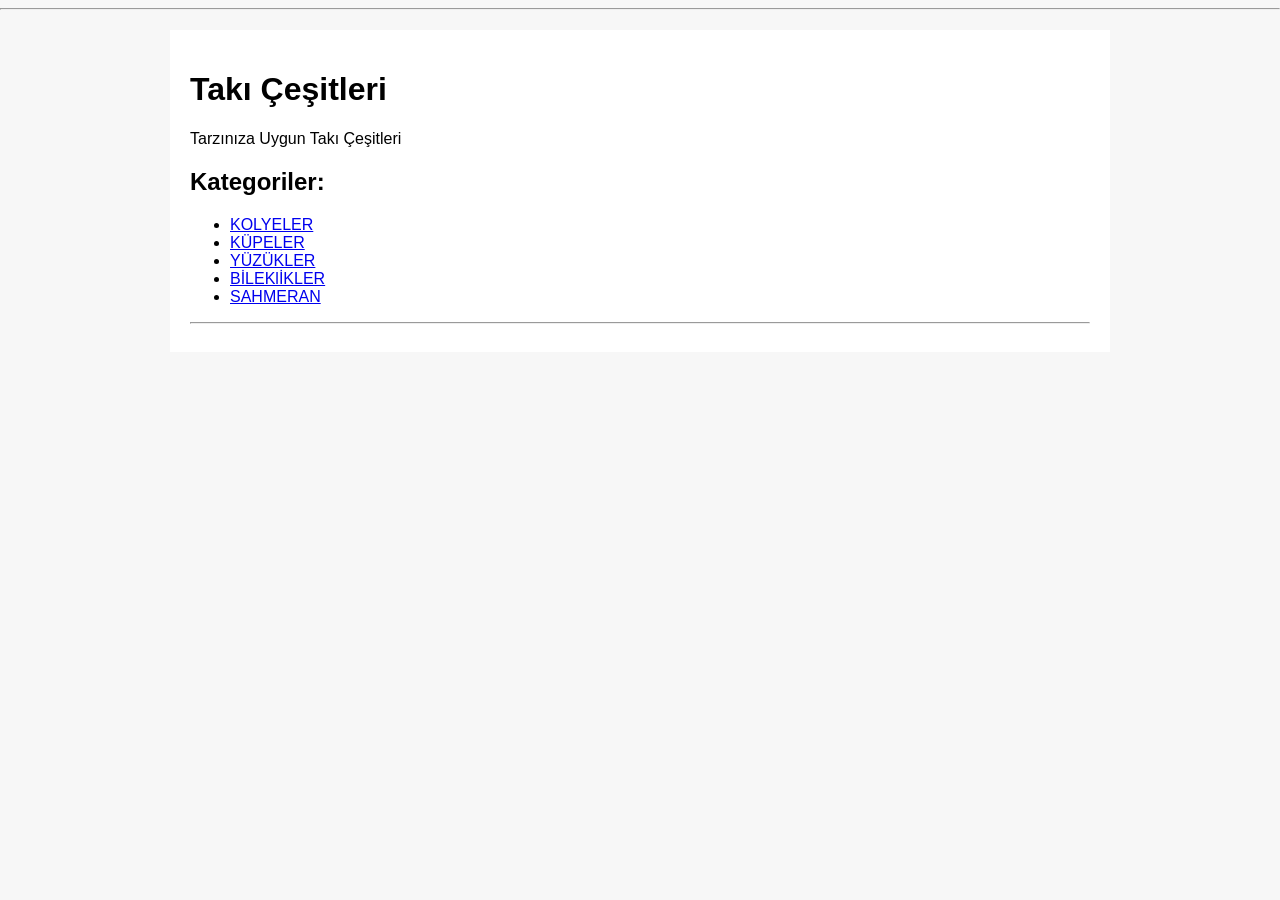
<file: web projesi/index.html>
<!DOCYTPE html>

<html>
<head>
<meta charset="UTF-8">
<meta name="viewport" content="width=device-width,inital-scale=1.0">
<link rel="stylesheet" href="style.css">

<title>Takının Adresi&#127775;</title>

</head>
<hr>
<body>
<div class="container">

<h1>Takı Çeşitleri</h1>
<p>Tarzınıza Uygun Takı Çeşitleri</p> 
<h2>Kategoriler:</h2>

<ul>
    <li><a href="kolyeler.html">KOLYELER</a></li>
	<li><a href="kupeler.html">KÜPELER</a></li>
	<li><a href="yuzukler.html">YÜZÜKLER</a></li>
	<li><a href="bileklikler.html">BİLEKlİKLER</a></li>
	<li><a href="sahmeran.html">SAHMERAN</a></li>


</ul>
<hr>
</div>
</body>
</file>
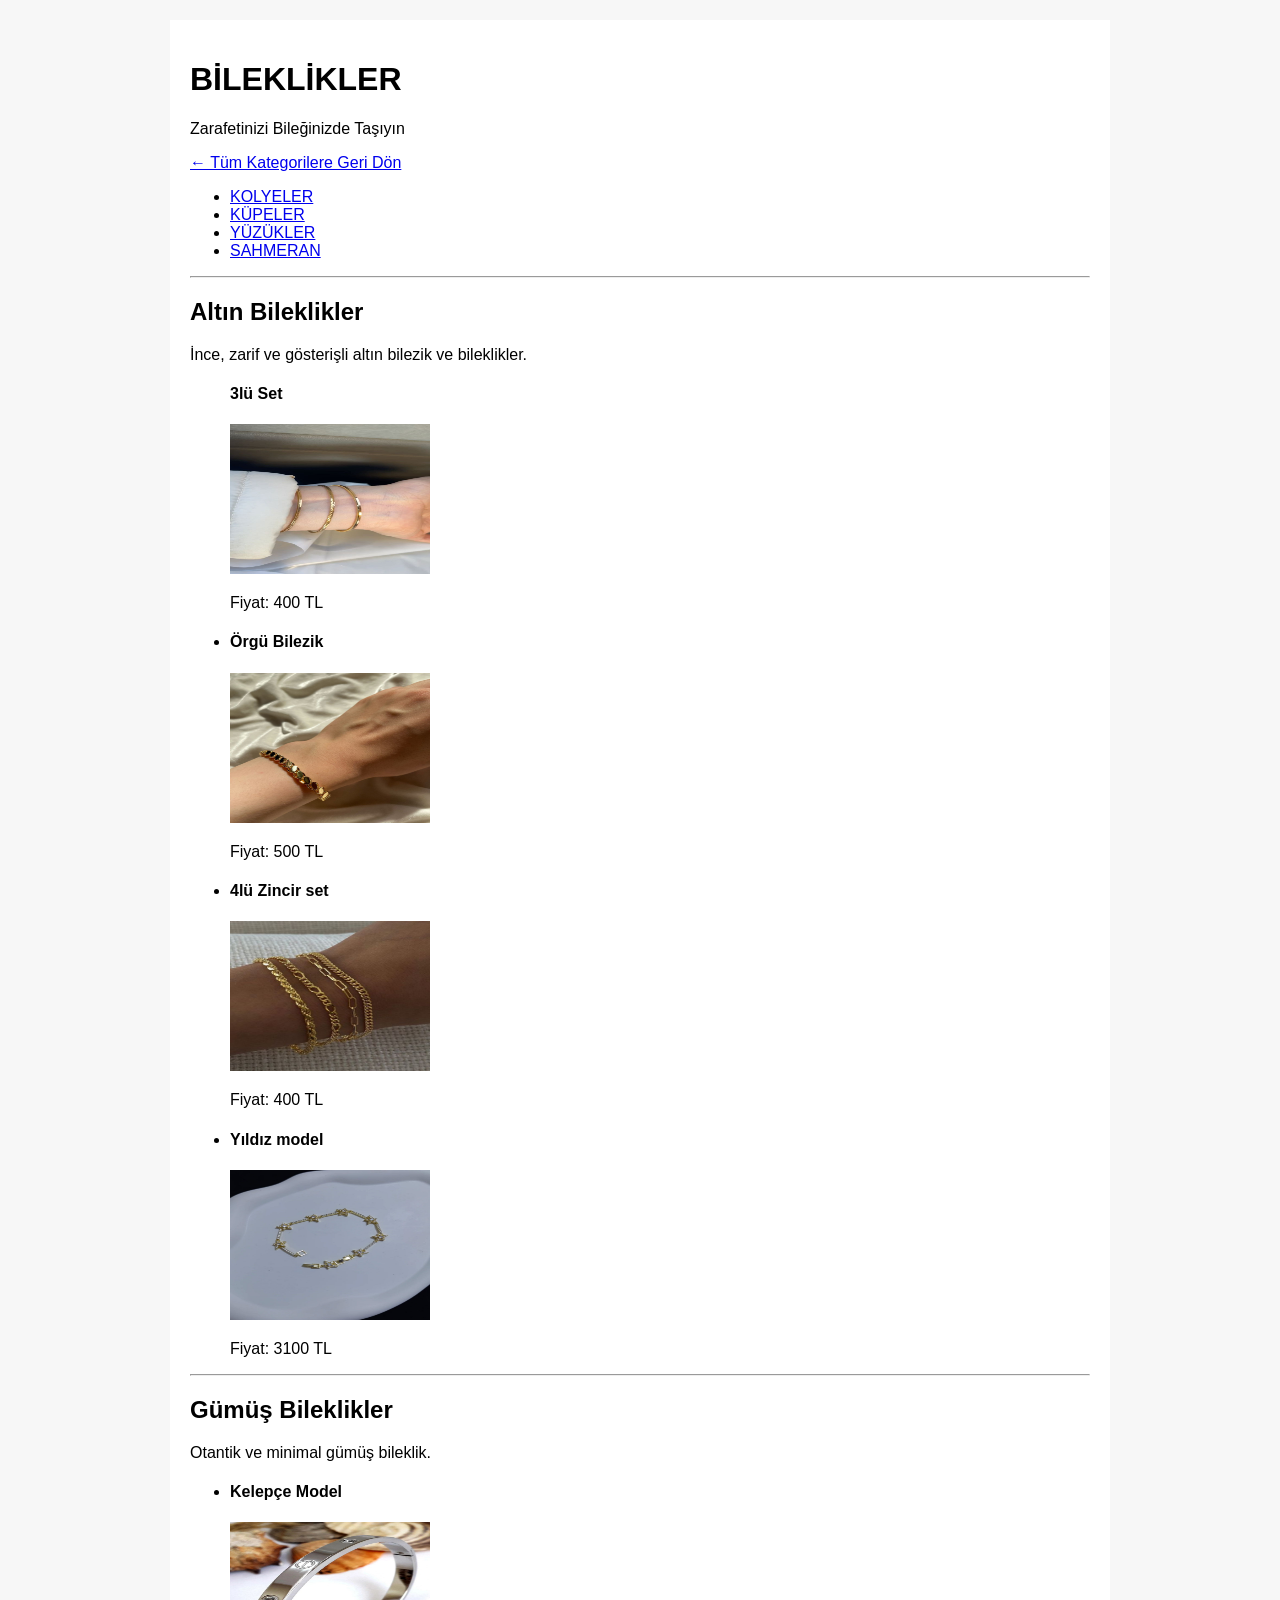
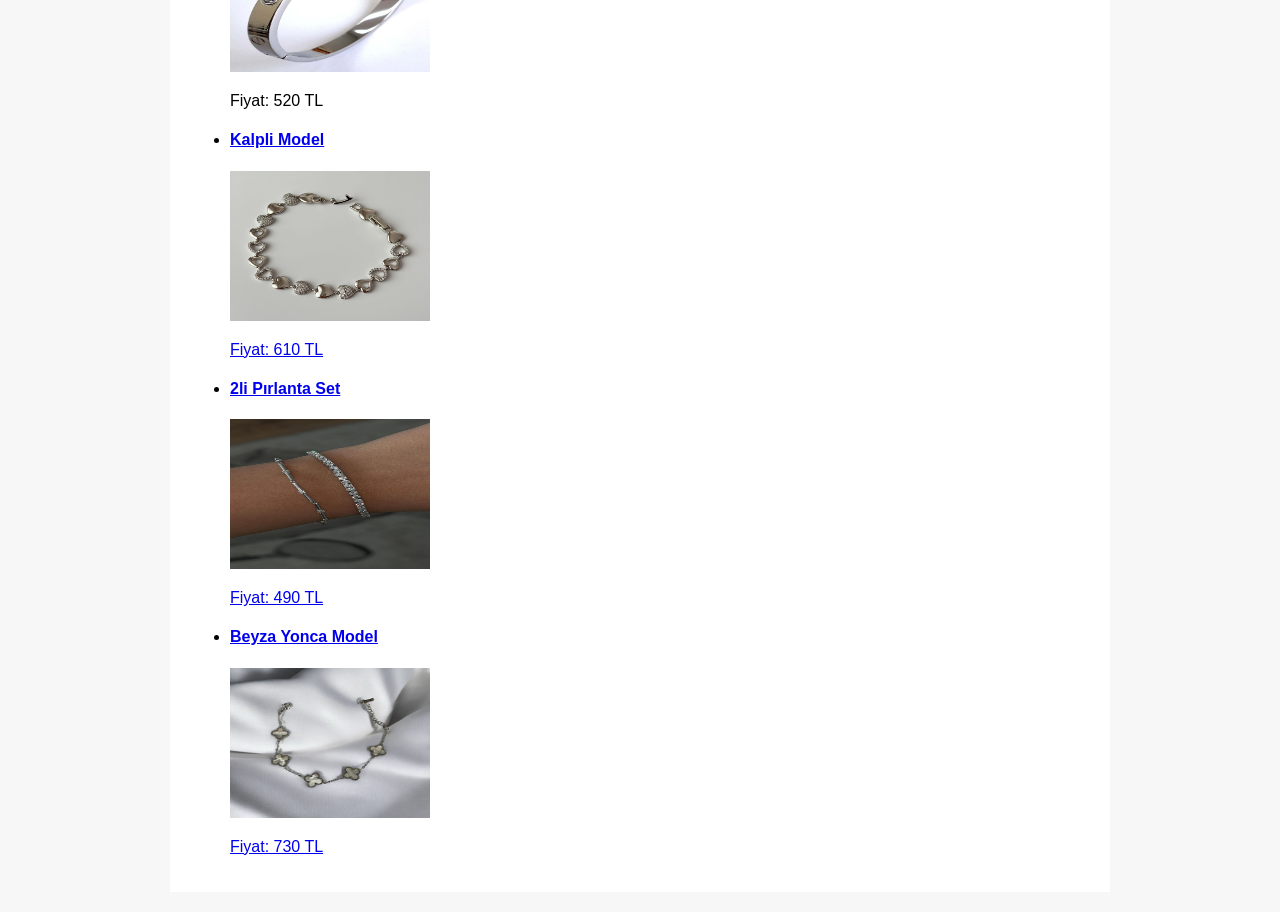
<file: web projesi/bileklikler.html>
<!DOCTYPE html>
<html>
<head>
<meta charset="UTF-8">
<meta name="viewport" content="width=device-width,inital-scale=1.0">
<link rel="stylesheet" href="style.css">

<title>Takının Adresi&#127775;</title>
</head>


<body>
<div class="container">

    <h1>BİLEKLİKLER</h1>
    <p>Zarafetinizi Bileğinizde Taşıyın</p>

    <p><a href="index.html">← Tüm Kategorilere Geri Dön</a></p>
	<ul>
    <li><a href="kolyeler.html">KOLYELER</a></li>
	<li><a href="kupeler.html">KÜPELER</a></li>
	<li><a href="yuzukler.html">YÜZÜKLER</a></li>
	<li><a href="sahmeran.html">SAHMERAN</a></li>


</ul>
    <hr>

    <h2>Altın Bileklikler</h2>
    <p>İnce, zarif ve gösterişli altın bilezik ve bileklikler.</p>

    <ul>
  
            <a #href="bileklik1_detay.html">
			
                <h4>3lü Set</h4>
                <img src="resimler/bileklik1.jpg" alt="bileklik1" width="200" height="150">
                <p>Fiyat: 400 TL</p>
            </a>
        </li>

        <li>
            <a #href="bileklik2_detay.html">
                <h4>Örgü Bilezik</h4>
                <img src="resimler/bileklik2.jpg" alt="bileklik2" width="200" height="150">
                <p>Fiyat: 500 TL</p>
            </a>
        </li>

        <li>
            <a #href="bileklik3_detay.html">
                <h4>4lü Zincir set</h4>
                <img src="resimler/bileklik3.jpg" alt=" Bileklik3" width="200" height="150">
                <p>Fiyat: 400 TL</p>
            </a>
        </li>

        <li>
            <a #href="bileklik4_detay.html">
                <h4>Yıldız model</h4>
                <img src="resimler/bileklik4.jpg" alt="bileklik4" width="200" height="150">
                <p>Fiyat: 3100 TL</p>
            </a>
        </li>
    </ul>

    <hr>

    <h2>Gümüş Bileklikler</h2>
    <p>Otantik ve minimal gümüş bileklik.</p>

    <ul>

        <li>
            <a #href="gümüş_bileklik1_detay.html">
                <h4>Kelepçe Model</h4>
                <img src="resimler/gümüşbileklik1.jpg" alt="gümüşbileklik1" width="200" height="150">
                <p>Fiyat: 520 TL</p>
            </a>
        </li>

        <li>
            <a href="gümüş_bileklik2_detay.html">
                <h4>Kalpli Model</h4>
                <img src="resimler/gümüşbileklik2.jpg" alt="gümüşbileklik2" width="200" height="150">
                <p>Fiyat: 610 TL</p>
            </a>
        </li>

        <li>
            <a href="gümüş_bileklik3_detay.html">
                <h4>2li Pırlanta Set</h4>
                <img src="resimler/gümüşbileklik3.jpg" alt="gümüşbileklik3" width="200" height="150">
                <p>Fiyat: 490 TL</p>
            </a>
        </li>

        <li>
            <a href="gümüş_bileklik4_detay.html">
                <h4>Beyza Yonca Model </h4>
                <img src="resimler/gümüşbileklik4.jpg" alt="gümüşbileklik4" width="200" height="150">
                <p>Fiyat: 730 TL</p>
            </a>
        </li>
    </ul>
</div>
</body>
</html>
</file>
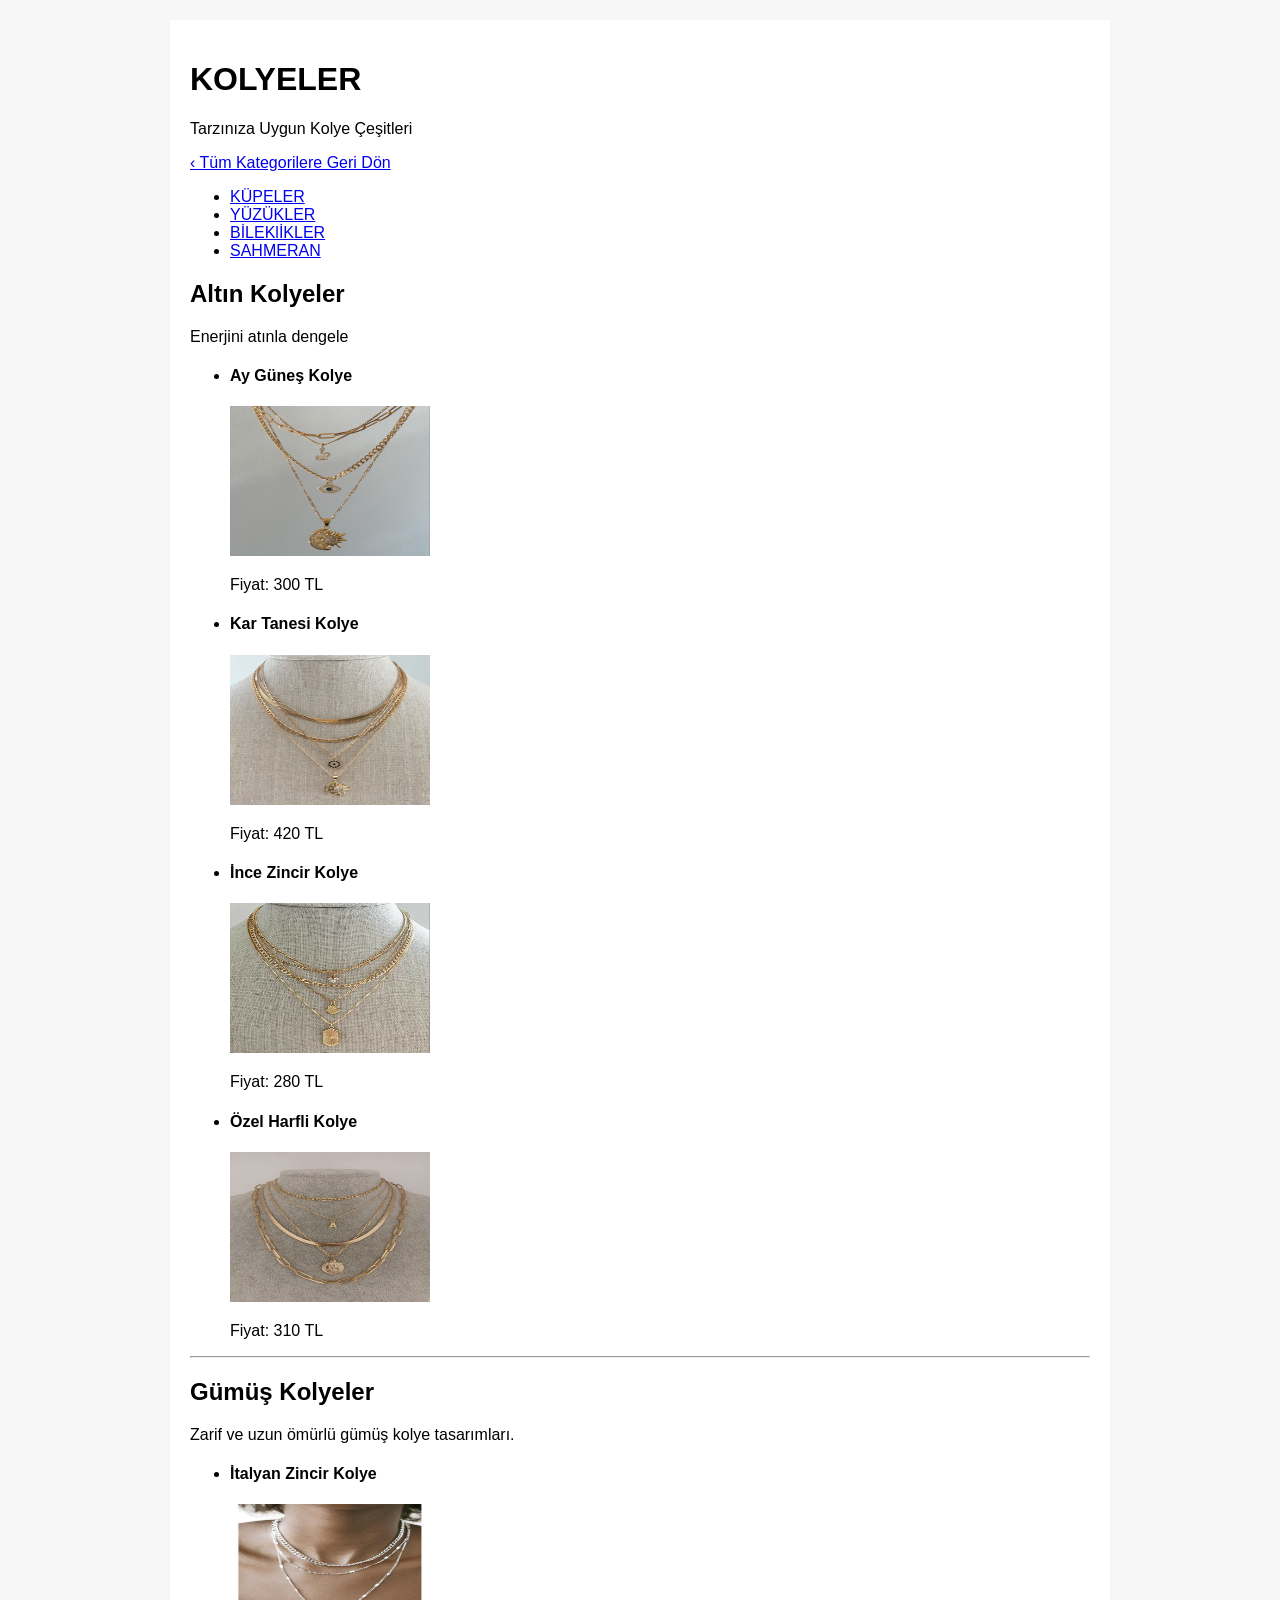
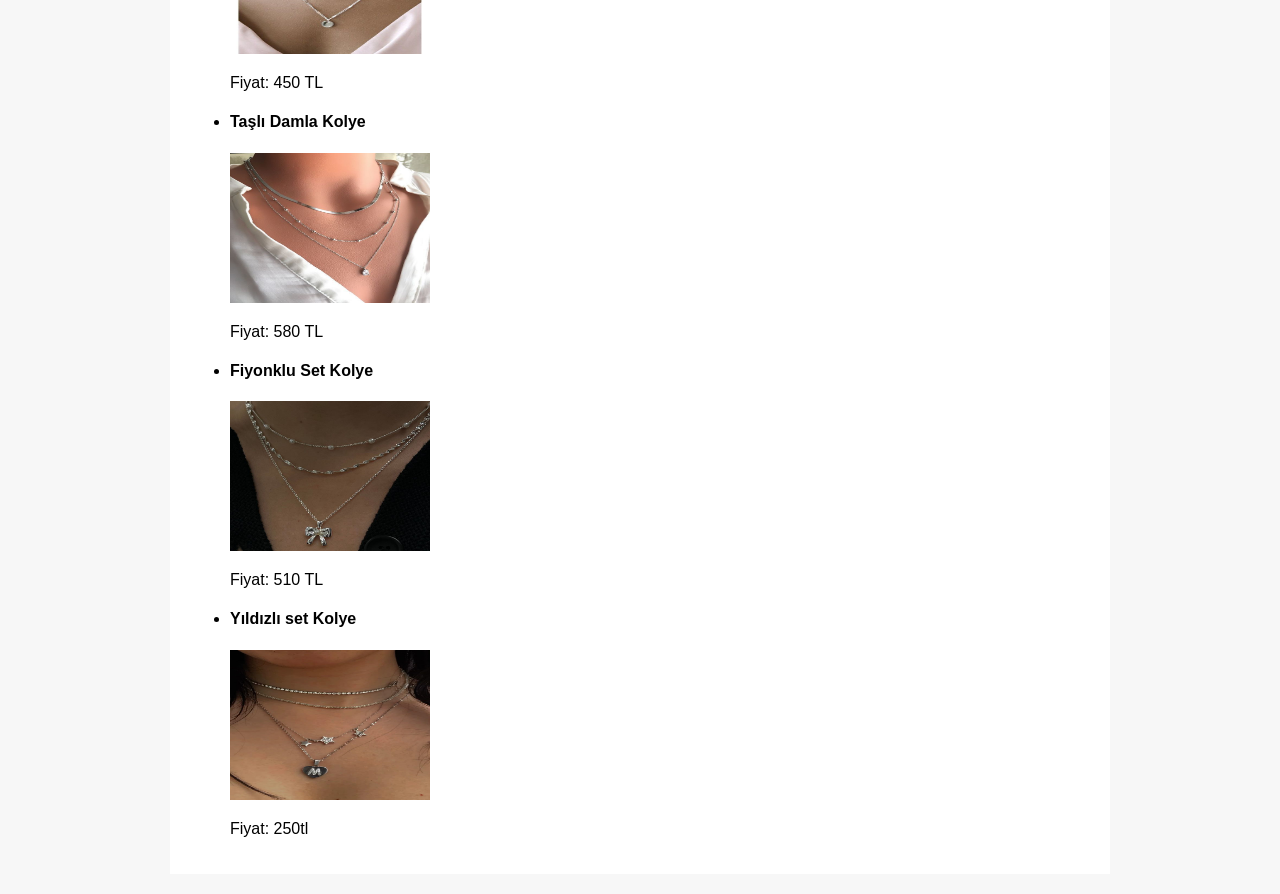
<file: web projesi/kolyeler.html>
<!DOCTYPE html>
<html>
<head>
<meta charset="UTF-8">
<meta name="viewport" content="width=device-width,inital-scale=1.0">
<link rel="stylesheet" href="style.css">

<title>Takının Adresi&#127775;</title>
</head>
    <title>Kolyeler - Alt Kategoriler</title>
</head>
<body>
<div class="container">



    <h1>KOLYELER</h1>
    <p>Tarzınıza Uygun Kolye Çeşitleri</p>

    
    
     <p><a href="index.html">‹ Tüm Kategorilere Geri Dön</a></p>
	 <ul>
   
	<li><a href="kupeler.html">KÜPELER</a></li>
	<li><a href="yuzukler.html">YÜZÜKLER</a></li>
	<li><a href="bileklikler.html">BİLEKlİKLER</a></li>
	<li><a href="sahmeran.html">SAHMERAN</a></li>


</ul>
             
            </a>
        </li>
    </ul>

    <h2>Altın Kolyeler</h2>
	<P>Enerjini atınla dengele</p>
   
<ul>

    <li>
        <a #href="altin_kolye1_detay.html">
            <h4>Ay Güneş Kolye</h4>
            <img src="resimler/kolye1.jpg" alt="Kolye 1" width="200" height="150">
            <p>Fiyat: 300 TL</p>
        </a>
    </li>

    <li>
        <a #href="altin_kolye2_detay.html">
            <h4>Kar Tanesi Kolye</h4>
            <img src="resimler/kolye2.jpg" alt="Kolye 2" width="200" height="150">
            <p>Fiyat: 420 TL</p>
        </a>
    </li>

    <li>
        <a #href="altin_kolye3_detay.html">
            <h4>İnce Zincir Kolye</h6>
            <img src="resimler/kolye3.jpg" alt="Kolye 3" width="200" height="150">
            <p>Fiyat: 280 TL</p>
        </a>
    </li>

    <li>
        <a #href="altin_kolye4_detay.html">
            <h4>Özel Harfli Kolye</h4>
            <img src="resimler/kolye4.jpg" alt="Kolye 4" width="200" height="150">
            <p>Fiyat: 310 TL</p>
        </a>
    </li>

</ul>


	
	

<hr> <h2>Gümüş Kolyeler</h2>
<p>Zarif ve uzun ömürlü gümüş kolye tasarımları.</p>
<ul>

    <li>
        <a #href="gümüş_kolye1_detay.html">
		  <h4>İtalyan Zincir Kolye</h4>
            <img src="resimler/gümüşkolye1.jpg" alt="GümüşKolye1" width="200" height="150">       
            <p>Fiyat: 450 TL</p>
        </a>
    </li>

    <li>
        <a #href="gümüş_kolye2_detay.html">
		<h4>Taşlı Damla Kolye</h4>
            <img src="resimler/gümüşkolye2.jpg" alt="gümüşkolye2" width="200" height="150">           
            <p>Fiyat: 580 TL</p>
        </a>
    </li>

    <li>
        <a #href="gümüş_kolye3_detay.html">
		<h4>Fiyonklu Set Kolye</h4>
            <img src="resimler/gümüşkolye3.jpg" alt="gümüşkolye3" width="200" height="150">           
            <p>Fiyat: 510 TL</p>
		
        </a>
    </li>
    <li>
        <a #href="gümüş_kolye4_detay.html">
        <h4>Yıldızlı set Kolye</h4>
            <img src="resimler/gümüşkolye4.jpg"alt="gümüşkolye4" width="200" height="150">			
			<p>Fiyat: 250tl</p>
 
</ul>
</div>
</body>
</file>
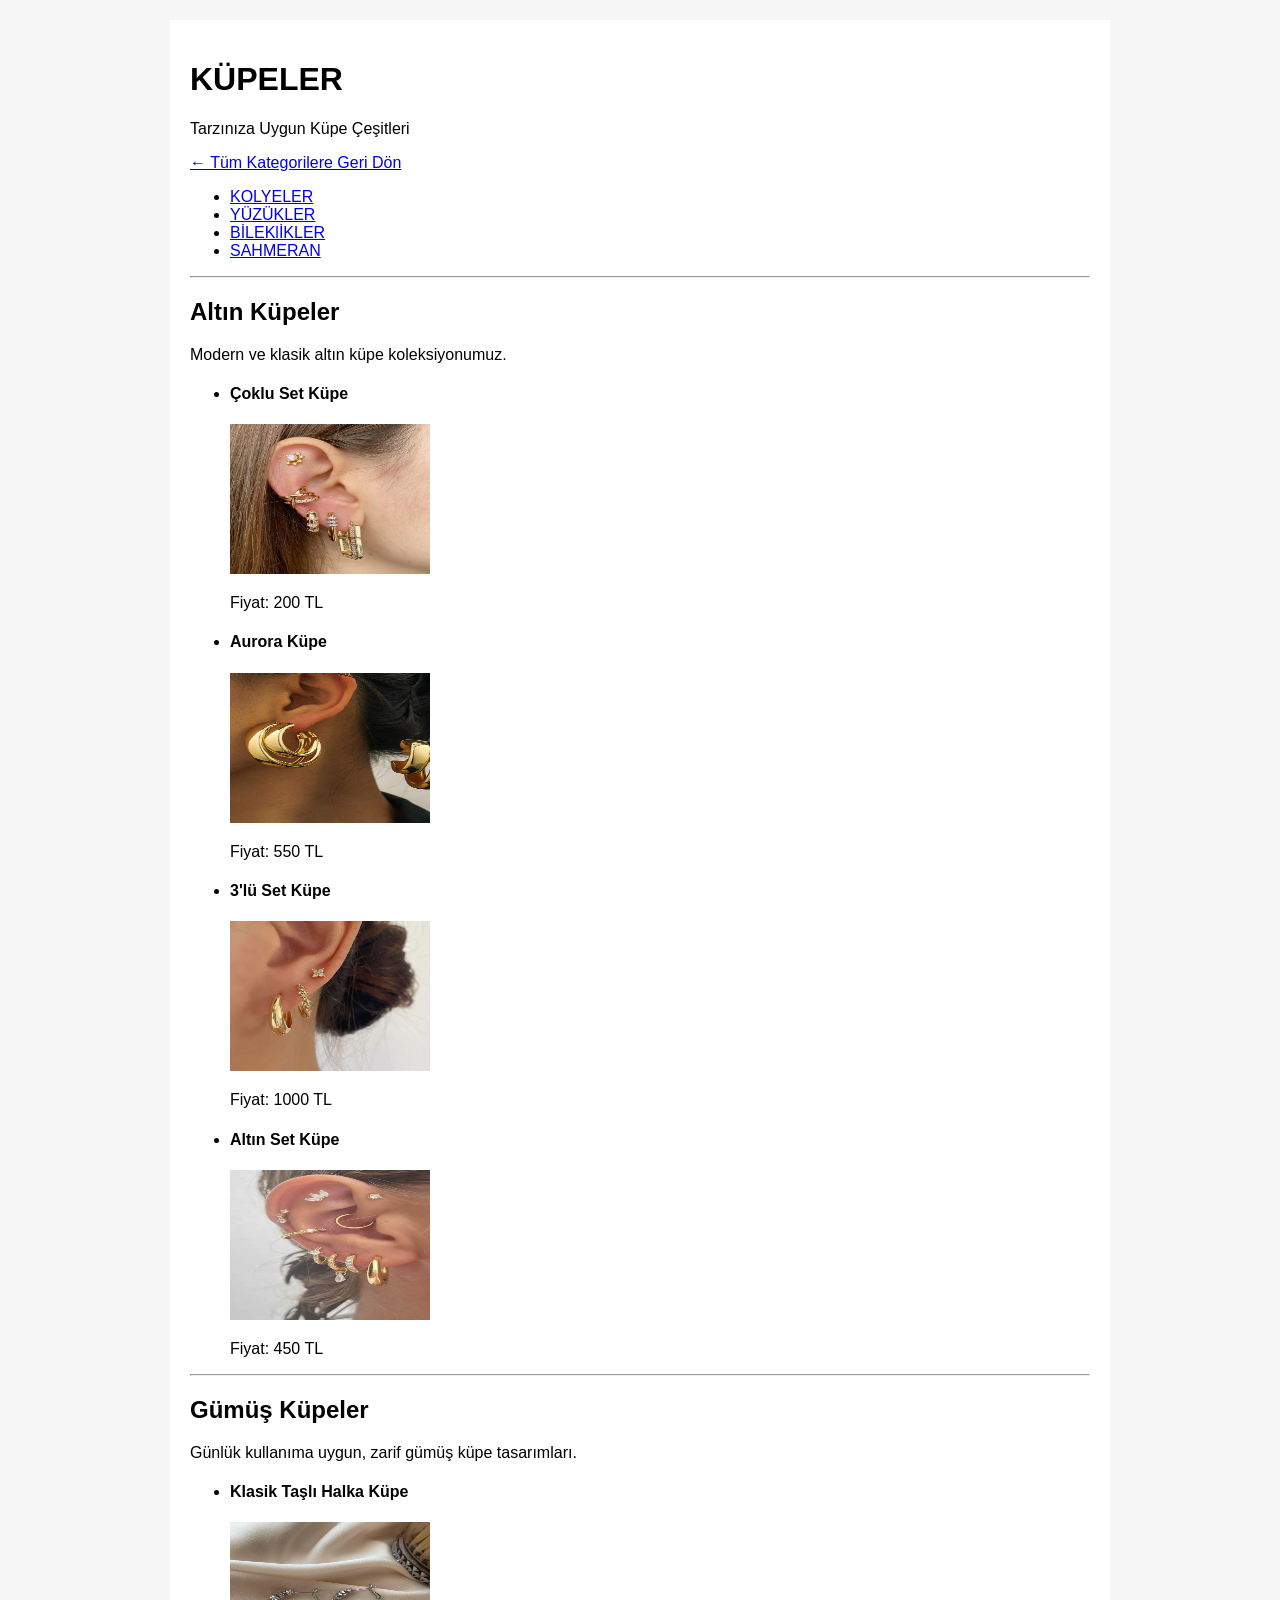
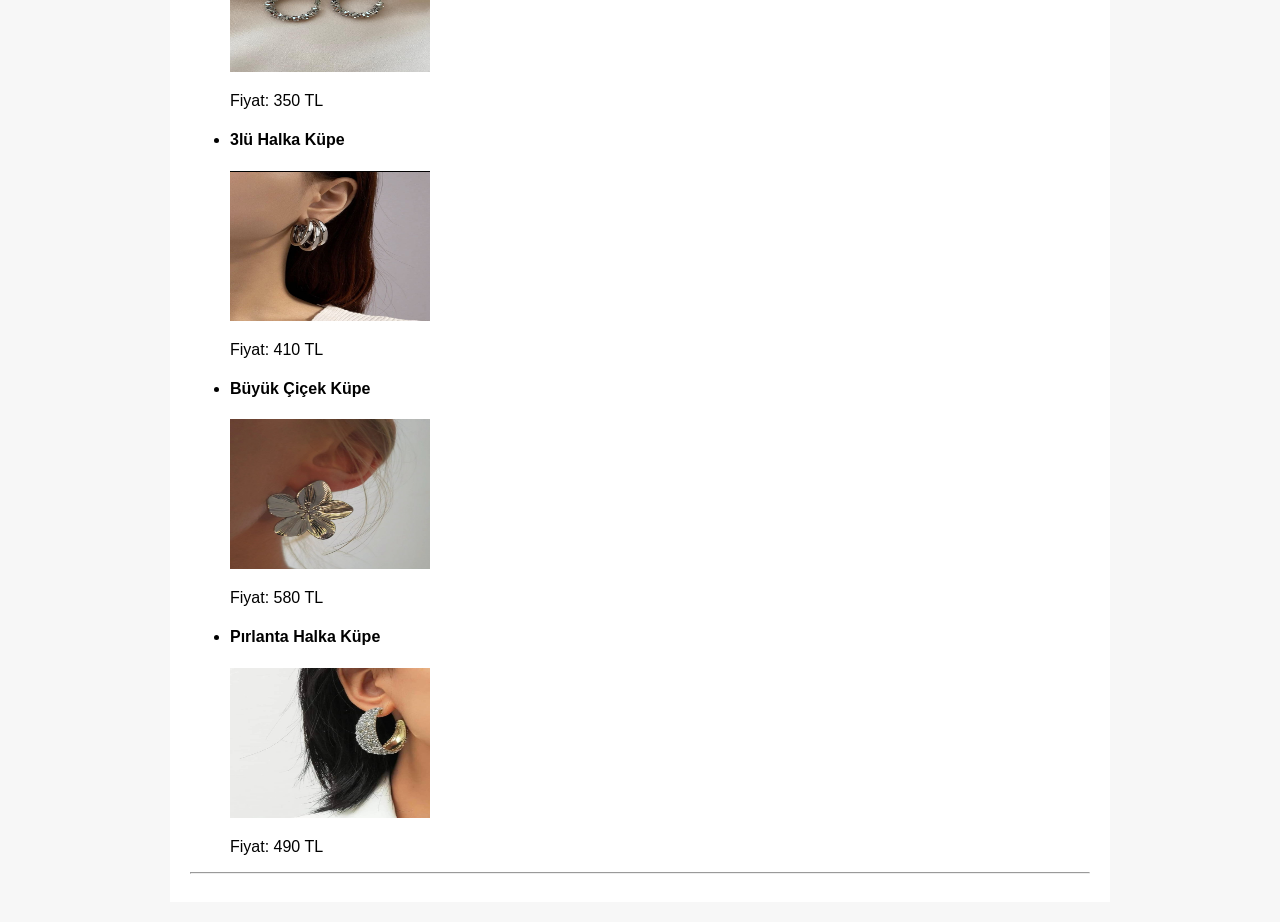
<file: web projesi/kupeler.html>
<html>
<head>
<meta charset="UTF-8">
<meta name="viewport" content="width=device-width,inital-scale=1.0">
<link rel="stylesheet" href="style.css">

<title>Takının Adresi&#127775;</title>
</head>
 
</head>
<body>
<div class="container">


    <h1>KÜPELER</h1>
    <p>Tarzınıza Uygun Küpe Çeşitleri</p>

    <p><a href="index.html">← Tüm Kategorilere Geri Dön</a></p>
<ul>
    <li><a href="kolyeler.html">KOLYELER</a></li>
	<li><a href="yuzukler.html">YÜZÜKLER</a></li>
	<li><a href="bileklikler.html">BİLEKlİKLER</a></li>
	<li><a href="sahmeran.html">SAHMERAN</a></li>


</ul>
    <hr>

    <h2>Altın Küpeler</h2>
    <p>Modern ve klasik altın küpe koleksiyonumuz.</p>

    <ul>

        <li>
            <a #href="kupe1_detay.html">
			 <h4>Çoklu Set Küpe </h4>
                <img src="resimler/küpe1.jpg" alt="küpe1" width="200" height="150">
               
                <p>Fiyat: 200 TL</p>
            </a>
        </li>

        <li>
            <a #href="kupe2_detay.html">
			<h4>Aurora Küpe</h4>
                <img src="resimler/küpe2.webp" alt="küpe2" width="200" height="150">
                
                <p>Fiyat: 550 TL</p>
            </a>
			
        </li>
		
	   <li>
            <a #href="kupe3_detay.html">
			<h4>3'lü Set Küpe</h4>
                <img src="resimler/küpe3.jpg" alt="küpe3" width="200" height="150">
                
                <p>Fiyat: 1000 TL</p>
            </a>
        </li>

        <li>
            <a #href="kupe4_detay.html">
			<h4>Altın Set Küpe</h4>
                <img src="resimler/küpe4.jpg" alt="küpe4" width="200" height="150">

                <p>Fiyat: 450 TL</p>
            </a>
			
        </li>	
		
		
	
        </ul>




</ul>

    <hr> 
	
	<h2>Gümüş Küpeler</h2>
    <p>Günlük kullanıma uygun, zarif gümüş küpe tasarımları.</p>

    <ul>

        <li>
            <a  #href="gümüş_küpe1_detay.html">
			 <h4>Klasik Taşlı Halka Küpe</h4>
                <img src="resimler/gümüşküpe1.jpg" alt="gümüşküpe1" width="200" height="150">           
                <p>Fiyat: 350 TL</p>
            </a>
        </li>

        <li>
            <a #href="gümüş_küpe2_detay.html">
			 <h4>3lü Halka Küpe</h4>
                <img src="resimler/gümüşküpe2.jpg" alt="gümüşküpe2" width="200" height="150">
               
                <p>Fiyat: 410 TL</p>
            </a>
        </li>

        <li>
            <a #href="gümüş_küpe3_detay.html">
			<h4>Büyük Çiçek Küpe</h4>
                <img src="resimler/gümüşküpe3.jpg" alt="gümüşküpe3" width="200" height="150">             
                <p>Fiyat: 580 TL</p>
            </a>
        </li>

        <li>
            <a #href="gümüş_küpe4_detay.html">
			 <h4>Pırlanta Halka Küpe</h4>
                <img src="resimler/gümüşküpe4.jpg" alt="gümüşküpe4" width="200" height="150">
               
                <p>Fiyat: 490 TL</p>
            </a>
        </li>

    </ul>
   <hr>

   
</div>
</body>
</html>
</file>
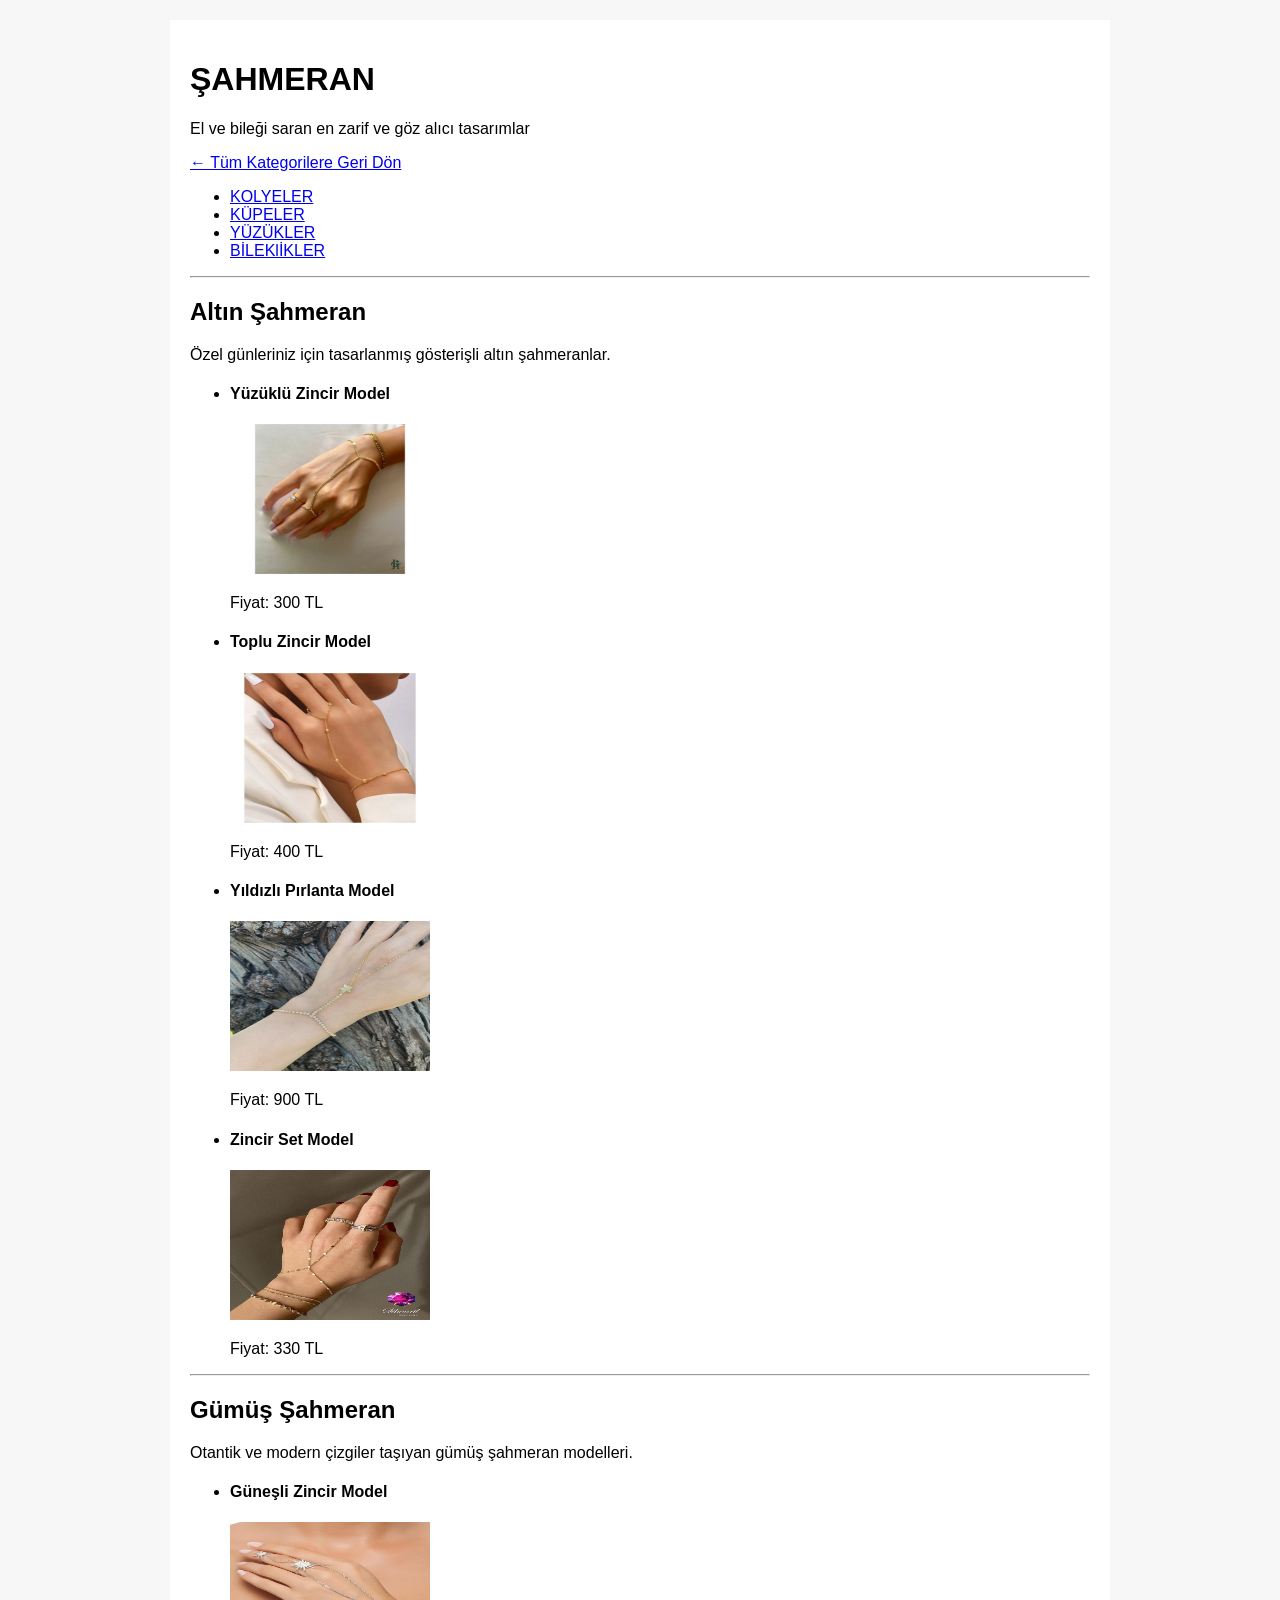
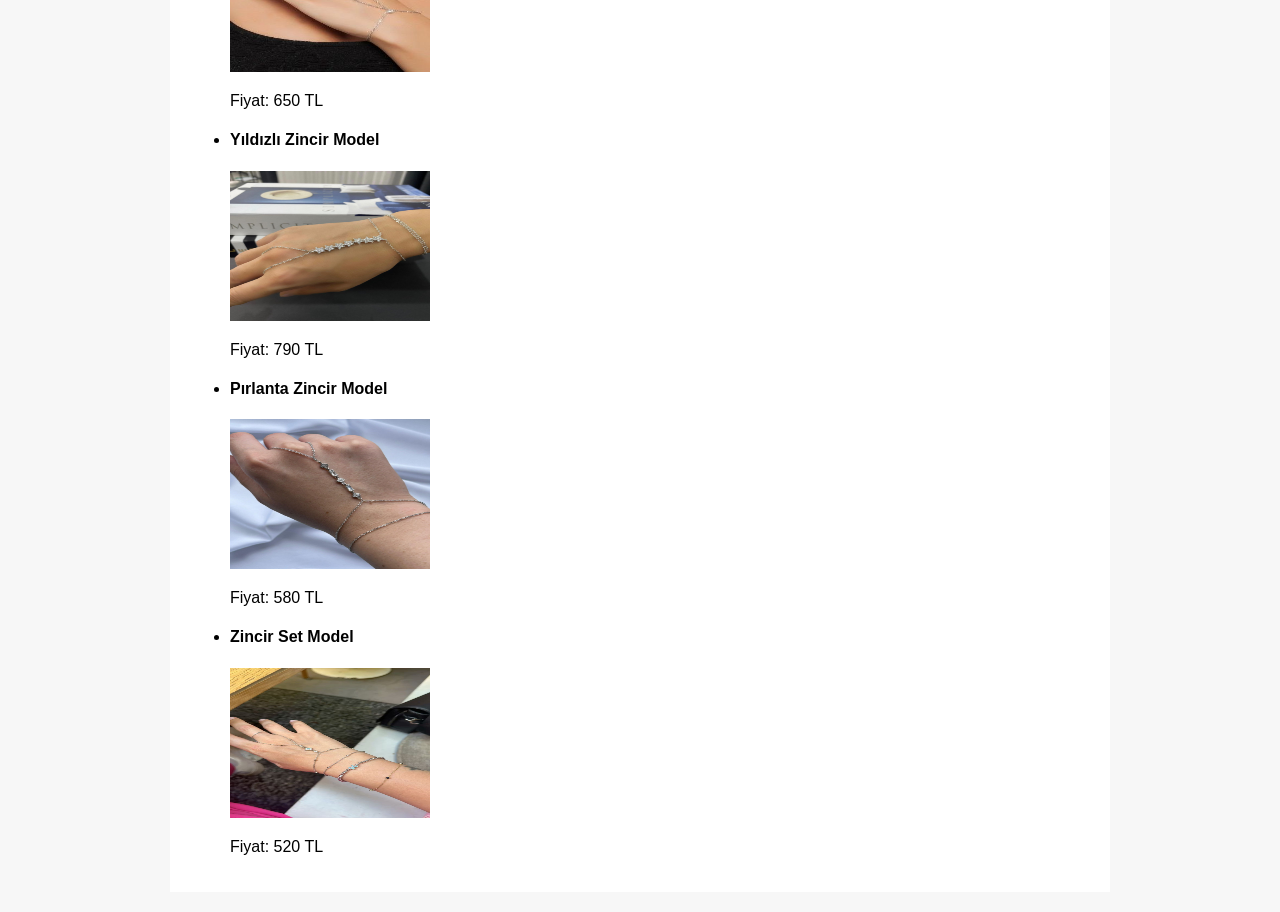
<file: web projesi/sahmeran.html>
<!DOCTYPE html>
<head>
    <meta charset="UTF-8">
    <meta name="viewport" content="width=device-width, initial-scale=1.0">
	<link rel="stylesheet" href="style.css">

</head>
<body>
<div class="container">


    <h1>ŞAHMERAN</h1>
    <p>El ve bileği saran en zarif ve göz alıcı tasarımlar</p>

    <p><a href="index.html">← Tüm Kategorilere Geri Dön</a></p>
<ul>
    <li><a href="kolyeler.html">KOLYELER</a></li>
	<li><a href="kupeler.html">KÜPELER</a></li>
	<li><a href="yuzukler.html">YÜZÜKLER</a></li>
	<li><a href="bileklikler.html">BİLEKlİKLER</a></li>
	


</ul>
    <hr>

    <h2>Altın Şahmeran</h2>
    <p>Özel günleriniz için tasarlanmış gösterişli altın şahmeranlar.</p>

    <ul>

        <li>
            <a#href="sahmeran1_detay.html">
                <h4>Yüzüklü Zincir Model</h4>
                <img src="resimler/sahmeran1.jpg" alt="Şahmeran1" width="200" height="150">
                <p>Fiyat: 300 TL</p>
            </a>
        </li>

        <li>
            <a #href="sahmeran2_detay.html">
                <h4>Toplu Zincir Model</h4>
                <img src="resimler/sahmeran2.jpg" alt="Şahmeran2" width="200" height="150">
                <p>Fiyat: 400 TL</p>
            </a>
        </li>

        <li>
            <a #href="sahmeran3_detay.html">
                <h4> Yıldızlı Pırlanta Model</h4>
                <img src="resimler/sahmeran3.jpg" alt="Şahmeran3" width="200" height="150">
                <p>Fiyat: 900 TL</p>
            </a>
        </li>

        <li>
            <a #href="sahmeran4_detay.html">
                <h4>Zincir Set Model</h4>
                <img src="resimler/sahmeran4.jpg" alt=“Şahmeran4" width="200" height="150">
                <p>Fiyat: 330 TL</p>
            </a>
        </li>
    </ul>

    <hr>

    <h2>Gümüş Şahmeran</h2>
    <p>Otantik ve modern çizgiler taşıyan gümüş şahmeran modelleri.</p>

    <ul>

        <li>
            <a #href="gümüş_şahmeran1_detay.html">
                <h4>Güneşli Zincir Model </h4>
                <img src="resimler/gümüşsahmeran1.jpg" alt="gümüşşahmeran1" width="200" height="150">
                <p>Fiyat: 650 TL</p>
            </a>
        </li>

        <li>
            <a #href="gümüş_şahmeran2_detay.html">
                <h4>Yıldızlı Zincir Model</h4>
                <img src="resimler/gümüşsahmeran2.jpg" alt="gümüşsahmeran2" width="200" height="150">
                <p>Fiyat: 790 TL</p>
            </a>
        </li>

        <li>
            <a #href="gümüş_şahmeran.3_detay.html">
                <h4>Pırlanta Zincir Model</h4>
                <img src="resimler/gümüşsahmeran3.jpg" alt="gümüşşahmeran3" width="200" height="150">
                <p>Fiyat: 580 TL</p>
            </a>
        </li>

        <li>
            <a #href="gümüş_şahmeran4_detay.html">
                <h4>Zincir Set Model</h4>
                <img src="resimler/gümüşsahmeran4.jpg" alt="Gümüş Şahmeran4" width="200" height="150">
                <p>Fiyat: 520 TL</p>
            </a>
        </li>
    </ul>
</div>
</body>
</html>
</file>
<file: web projesi/style.css>
body {
    background-color: #f7f7f7;
    color: black;
    font-family: Arial;
    margin: 0;
    padding: 0;

.container {
    width: 90%;
    max-width: 900px;
    margin: 20px auto;
    background-color: white;
    padding: 20px;
    border: 1px solid #ddd
h1 {
    text-align: center;
    color: black;
    border-bottom: 2px solid black;
    padding-bottom: 10px;
}

h2 {
    color: black;
    margin-top: 30px;
    border-left: 4px solid black;
    padding-left: 10px;
}


p {
    font-size: 18px;
    line-height: 1.5;
    color: #333;
}


ul {
    list-style-type: none;
    padding: 0;
}

li {
    margin: 20px 0;
    padding: 10px;
    border: 1px solid #ccc;
}


img {
    width: 200px;
    height: 150px;
    border: 1px solid #000;
    background-color: white;
}
</file>
